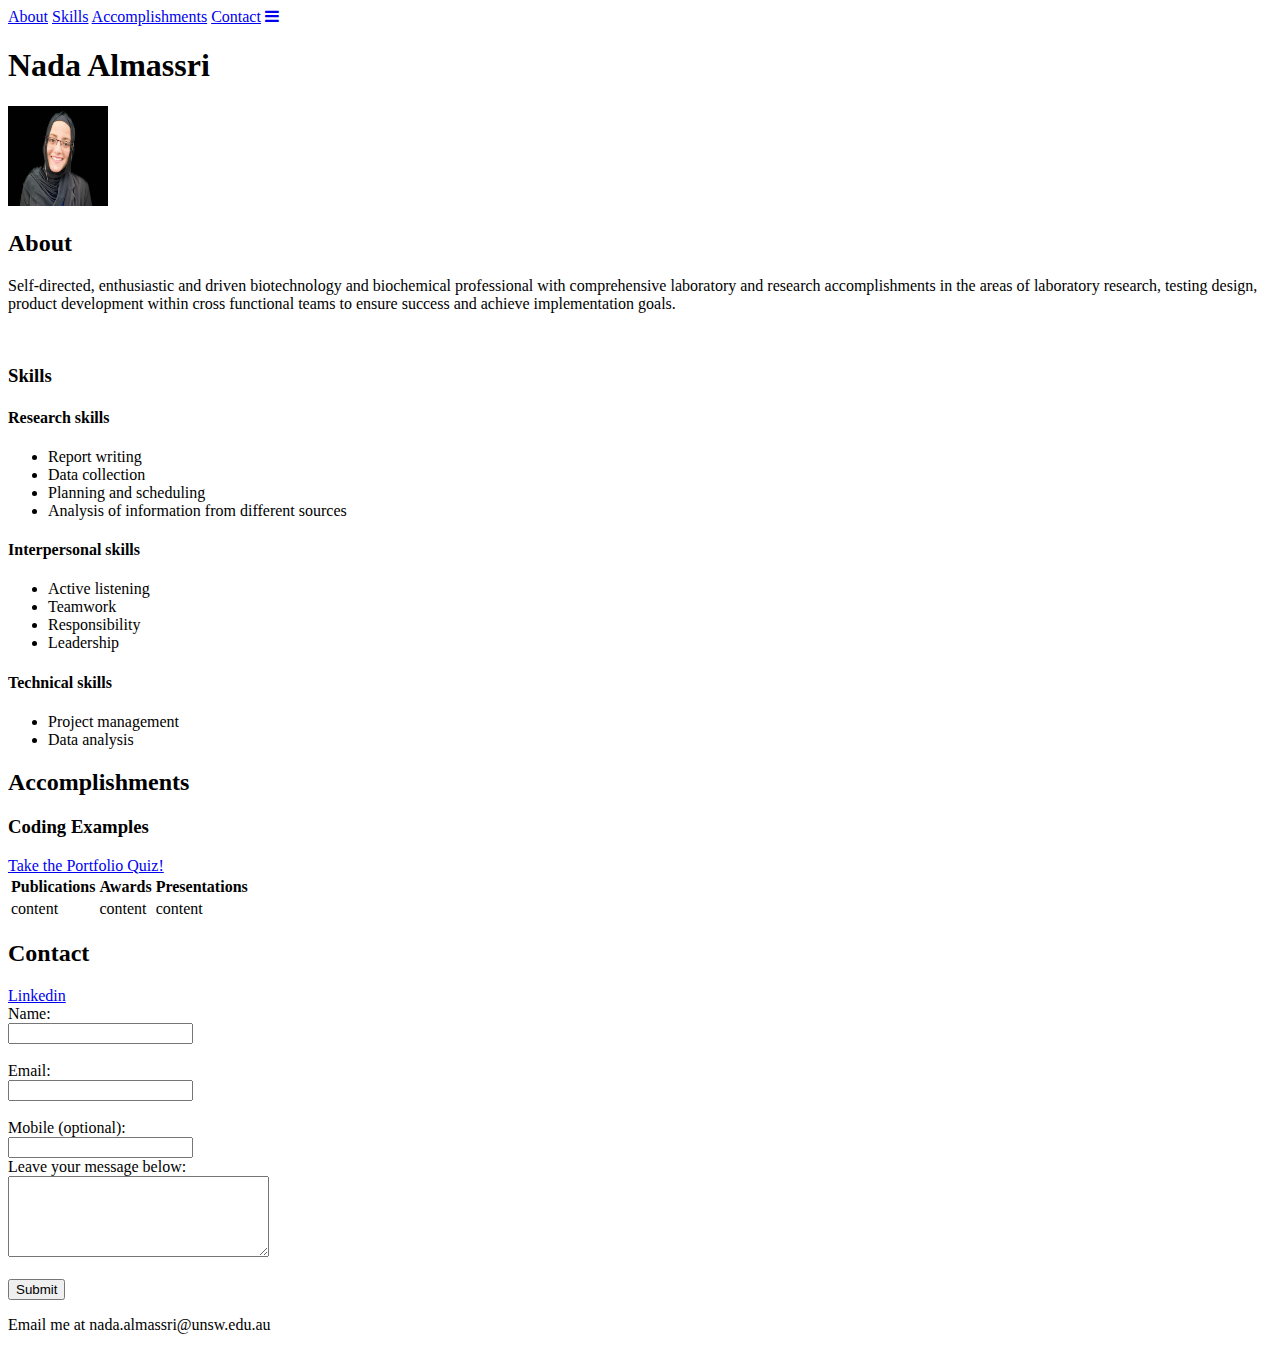
<file: index.html>
<!DOCTYPE html>
<html>
    <head>
        <link rel="stylesheet" href="https://cdnjs.cloudflare.com/ajax/libs/font-awesome/4.7.0/css/font-awesome.min.css">
<meta name="viewport" content="width=device-width, user-scalable=no">

<nav class="topnav" id="portfolioTopnav">

    <a href="#about">About</a>
  
    <a href="#skills">Skills</a>
  
    <a href="#accomplishments">Accomplishments</a>
  
    <a href="#contact">Contact</a>
  
    <a href="javascript:void(0);" class="icon" onclick="openMenu"><i class="fa fa-bars"></i></a>
  
  </nav>

        <title>
            Nada Almassri's Portfolio
        </title>
    
    </head>
    <body>
        <main>
        <h1> Nada Almassri </h1>
        <!--talking about myself-->
    <div id="aboutsection">
         <img src="personal photo.jpeg" width="100" height="100" class="img"/>

         <h2 id="aboutsection">About</h2>
        <p>
            Self-directed, enthusiastic and driven biotechnology and biochemical professional with 
            comprehensive laboratory and research accomplishments in the areas of laboratory research,
            testing design, product development within cross functional teams to ensure success and 
            achieve implementation goals.
        </p>
        <br>
        <h3> Skills </h3>
        <h4> Research skills</h4>
        <ul class="list"> 
            <li> Report writing </li> 
            <li> Data collection </li>
            <li> Planning and scheduling </li>
            <li> Analysis of information from different sources </li>
        </ul>
        <h4> Interpersonal skills</h4>
        <ul class="list">
            <li> Active listening </li> 
            <li> Teamwork </li> 
            <li> Responsibility </li> 
            <li> Leadership </li> 
        </ul>
        <h4> Technical skills </h4>
        <ul class="list">
            <li> Project management </li>
            <li> Data analysis </li>
        </ul>
    </div>
    <div id="accomplishementssection"> 
        <h2> Accomplishments </h2>
        <table> 
            <tr>
               
                <th scope="col">Publications</th>
                <th scope="col">Awards</th>
                <th scope="col">Presentations</th>
            </tr>
            <tr>
                <td>content</td>
                <td>content</td>
                <td>content</td>
              </tr>
              <h3>Coding Examples</h3>
 <a href="quiz.html" target="_blank">Take the Portfolio Quiz!</a>

                
        </table>
    </div>
    <div id="contactsection">
        <h2 class="contactform"> Contact </h2>
        <a href="https://www.linkedin.com/feed/" target="_blank"> Linkedin
        </a>
        <form>
            <label for="name">Name:</label>
            <br>
            <input type="text" name="name"> 
            <br><br>
            <label for="email">Email:</label>
            <br>
            <input type="text" name="Email" id="email" pattern="[a-z0-9._%+-]+@[a-z0-9.-]+\.[a-z]{2,}$"> 
            <br> <br> 
            <label for="mobile">Mobile (optional):</label>
            <br>
            <input type="tel" name="Mobile" id="mobile"
            <br> <br>
            <label for ="textarea"> Leave your message below:</label>
            <br>
            <textarea id="Message" name="message" rows="5" cols="30"> 
            </textarea>
            <br> <br> 
            <input type="submit" >
          </form>
    </div>
</main>
<footer>
    <p>Email me at nada.almassri@unsw.edu.au</p>
  </footer>
  <script src="./quiz.js"></script>
    </body>
</html>
</file>
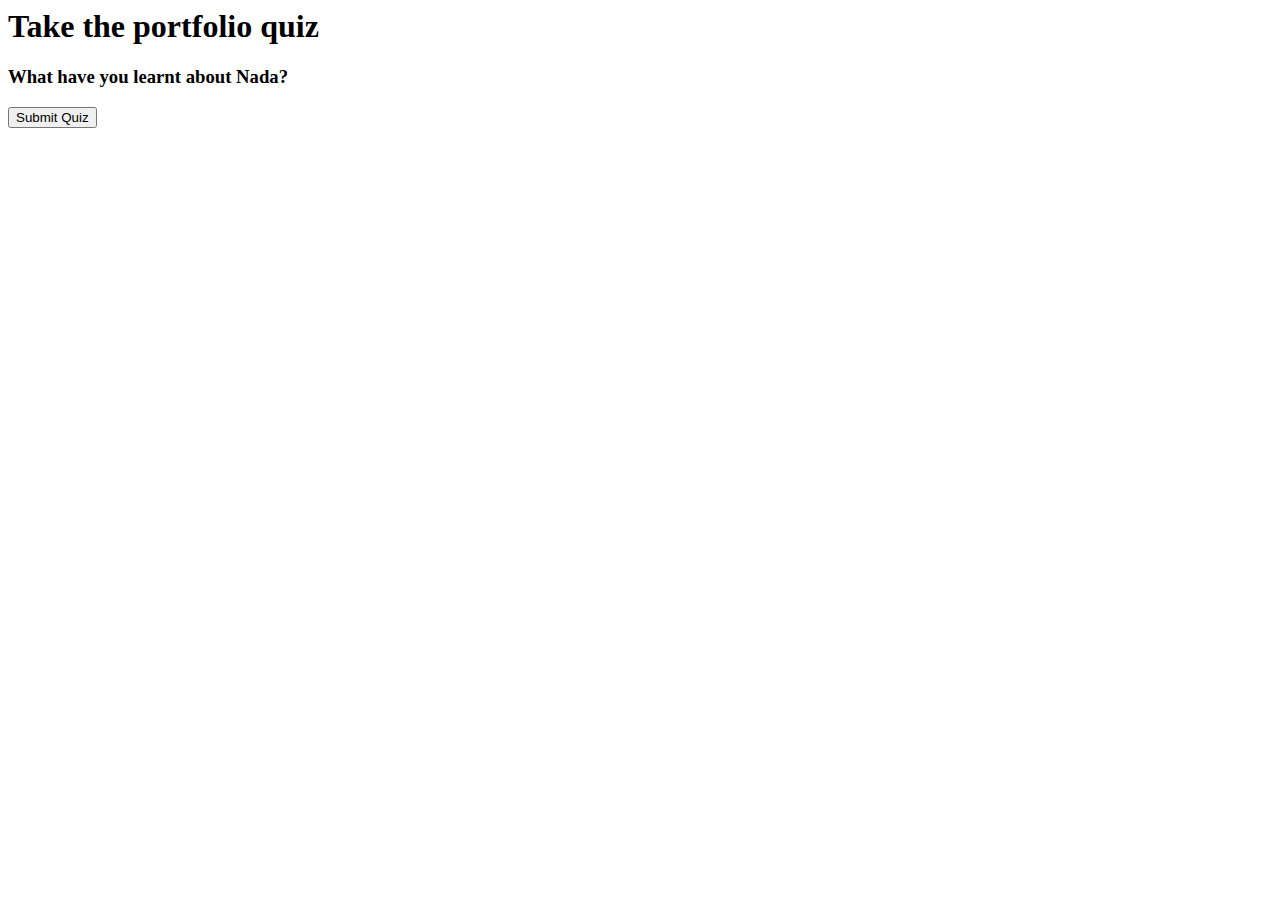
<file: quiz.html>
<body>
    <main>
        <h1>Take the portfolio quiz</h1>
        <h3>What have you learnt about Nada?</h3>
        <div id="quiz"></div>

<button id="submit">Submit Quiz</button>

<div id="results"></div>
</file>
